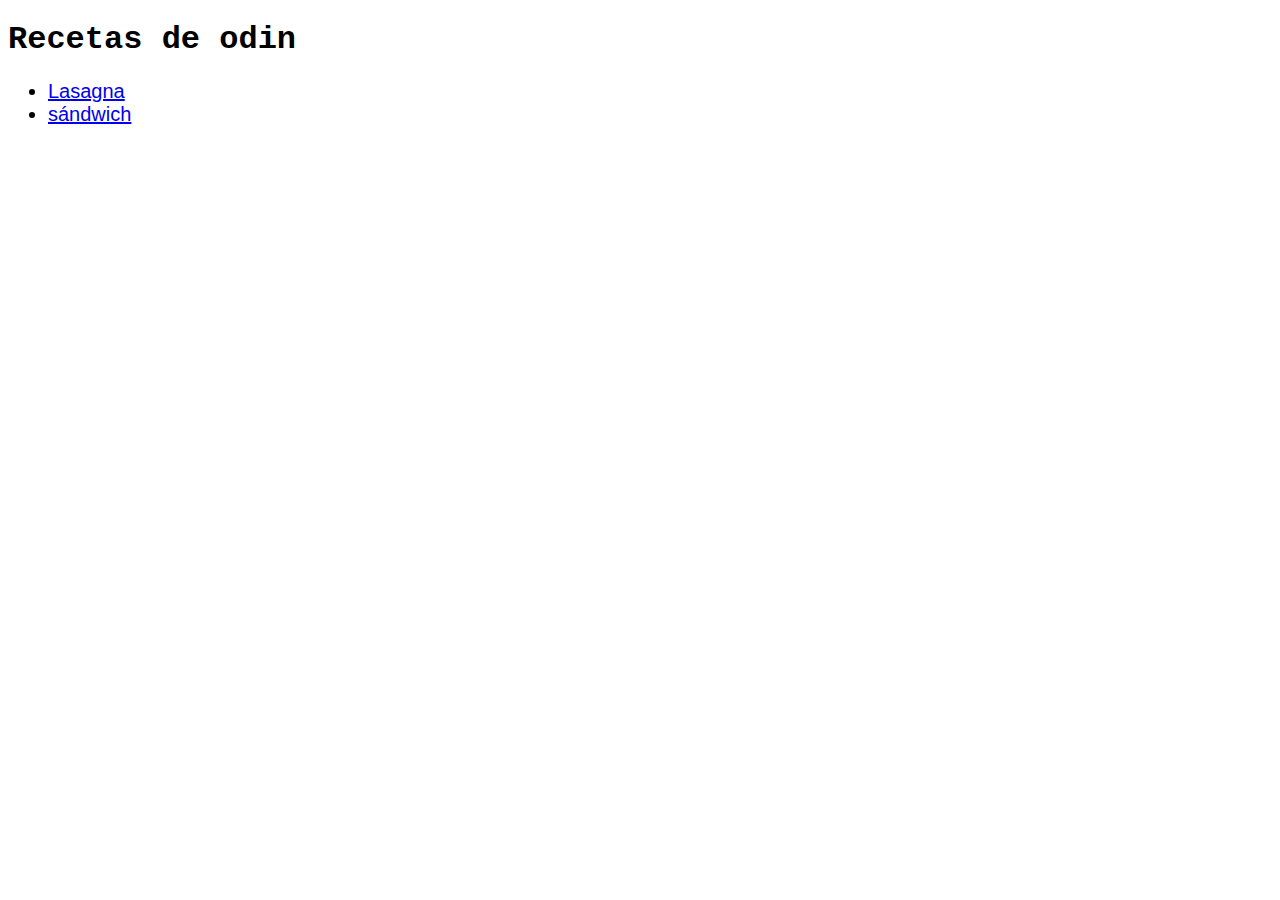
<file: index.html>
<!DOCTYPE html>
<html lang="en">
<head>
    <link rel="stylesheet" href="stylos.css">
    <meta charset="UTF-8">
    <title>Recetas</title>
</head>
<body>
    <h1>Recetas de odin</h1>

    <ul class="lista">
        <li><a href="./recipes/lasagna.html" target="_blank">Lasagna</a></li>   
        <li><a href="./recipes/sandwich.html" target="_blank">sándwich </a></li>

    </ul>



</body>
</html>
</file>
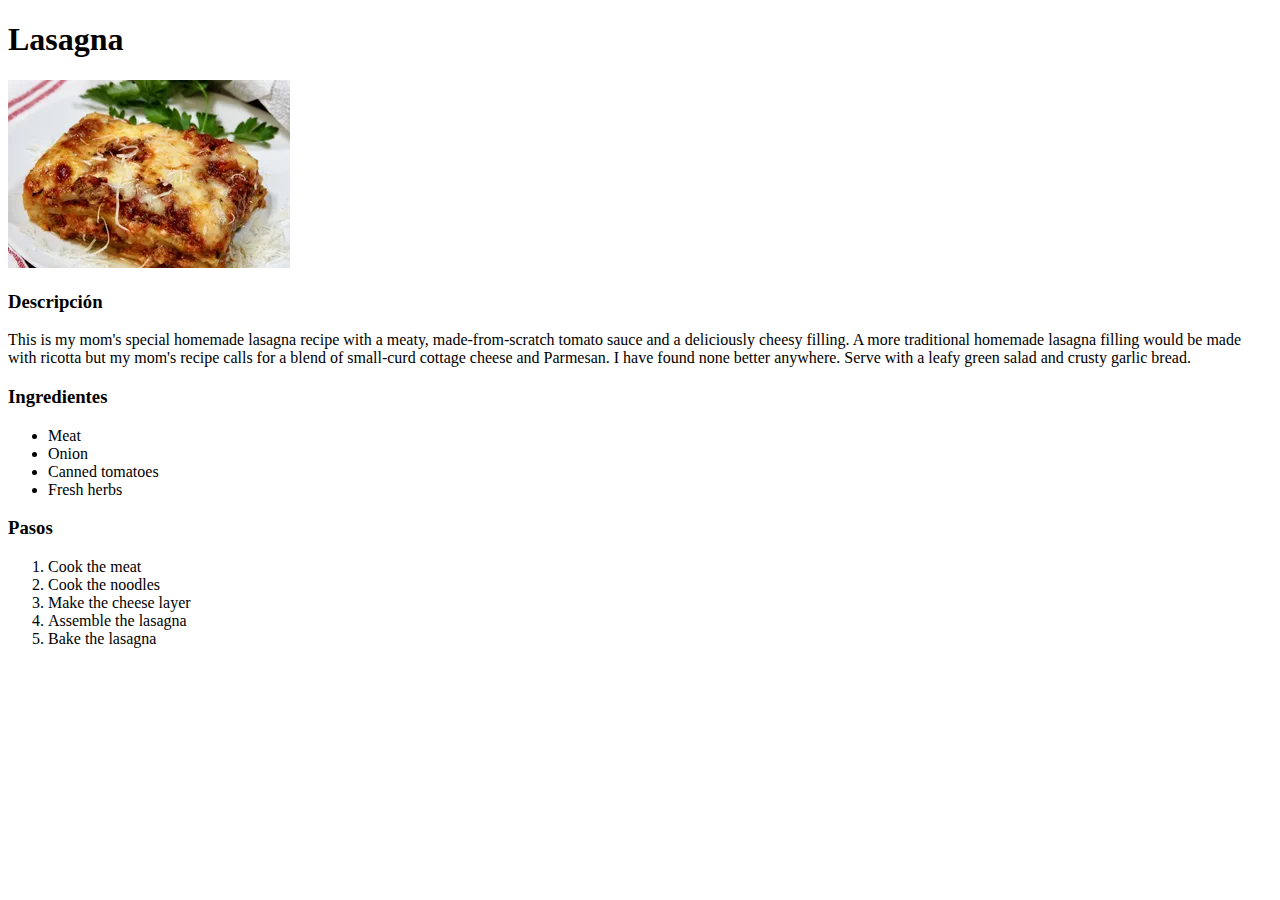
<file: recipes/lasagna.html>
<!DOCTYPE html>
<html lang="en">
<head>
    <meta charset="UTF-8">
    <title>Lasagna</title>
</head>
<body>
    <h1>Lasagna</h1>

    <img src="../img/lagna.png" alt="">
    <h3>Descripción</h3>
    <p>This is my mom's special homemade lasagna recipe with a meaty, made-from-scratch tomato sauce and a deliciously cheesy filling. A more traditional homemade lasagna filling would be made with ricotta but my mom's recipe calls for a blend of small-curd cottage cheese and Parmesan. I have found none better anywhere. Serve with a leafy green salad and crusty garlic bread.   </p>

    <h3>Ingredientes</h3>

    <ul>
        <li>Meat</li>
        <li>Onion</li>
        <li>Canned tomatoes</li>
        <li>Fresh herbs</li>
    </ul>

    <h3>Pasos</h3>

    <ol>
        <li>Cook the meat</li>
        <li>Cook the noodles</li>
        <li>Make the cheese layer</li>
        <li> Assemble the lasagna</li>
        <li>Bake the lasagna</li>
    </ol>





    <a href="./recipes/lasagna.html"></a>
</body>
</html>
</file>
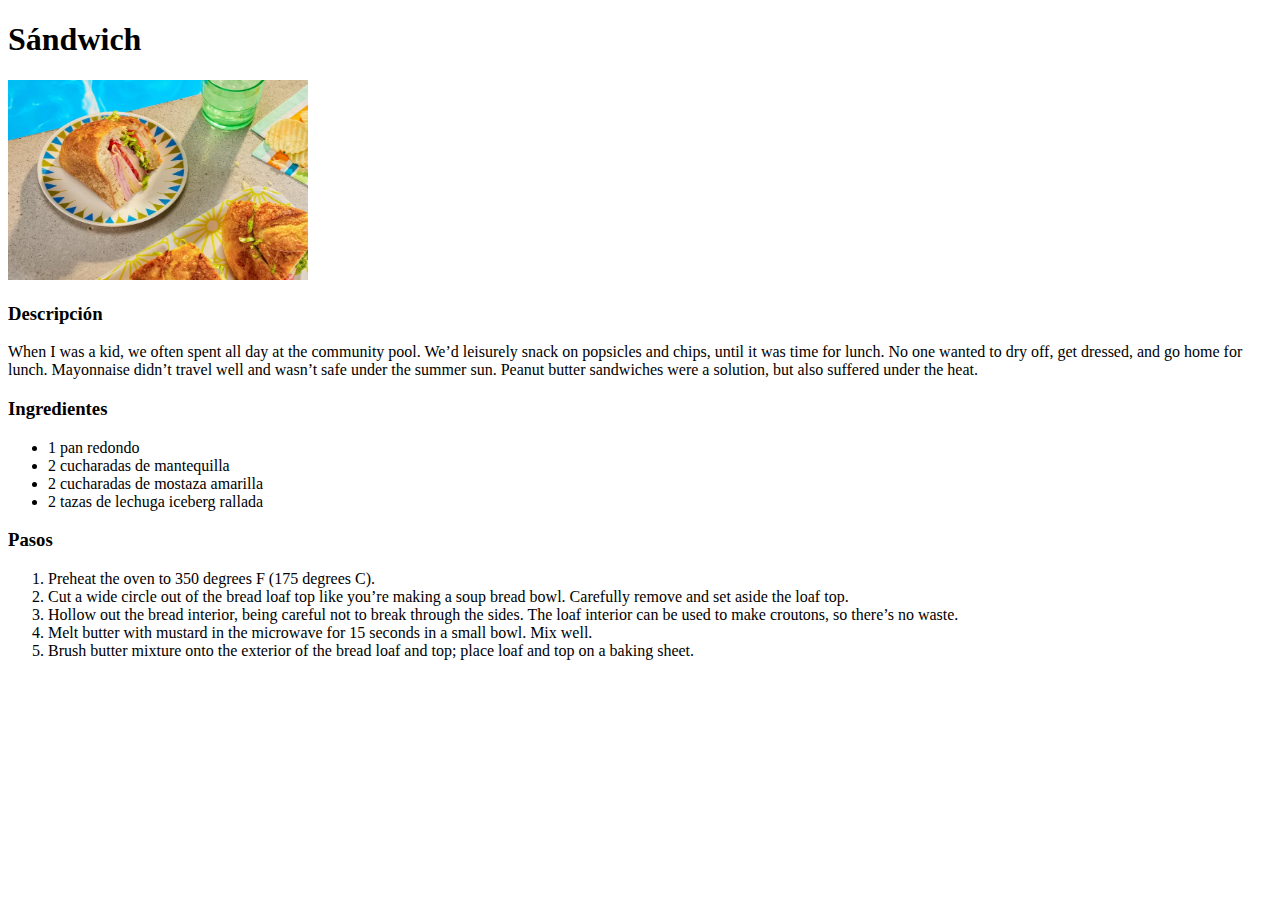
<file: recipes/sandwich.html>
<!DOCTYPE html>
<html lang="en">
<head>
    <meta charset="UTF-8">
    <title>Sándwich</title>
</head>
<body>
    <h1>Sándwich</h1>

    <img src="../img/sandwich.png" alt="" width="300px" height="200px">
    <h3>Descripción</h3>
    <p>When I was a kid, we often spent all day at the community pool. We’d leisurely snack on popsicles and chips, until it was time for lunch. No one wanted to dry off, get dressed, and go home for lunch. Mayonnaise didn’t travel well and wasn’t safe under the summer sun. Peanut butter sandwiches were a solution, but also suffered under the heat. </p>

    <h3>Ingredientes</h3>

    <ul>
        <li>1 pan redondo</li>
        <li>2 cucharadas de mantequilla</li>
        <li>2 cucharadas de mostaza amarilla</li>
        <li>2 tazas de lechuga iceberg rallada</li>
    </ul>

    <h3>Pasos</h3>

    <ol>
        <li>Preheat the oven to 350 degrees F (175 degrees C).</li>
        <li>Cut a wide circle out of the bread loaf top like you’re making a soup bread bowl. Carefully remove and set aside the loaf top. </li>
        <li>Hollow out the bread interior, being careful not to break through the sides. The loaf interior can be used to make croutons, so there’s no waste.</li>
        <li>Melt butter with mustard in the microwave for 15 seconds in a small bowl. Mix well. </li>
        <li>Brush butter mixture onto the exterior of the bread loaf and top; place loaf and top on a baking sheet.

        </li>
    </ol>





    <a href="./recipes/lasagna.html"></a>
</body>
</html>
</file>
<file: stylos.css>
/*Stylos*/

h1{
    font-family:'Courier New', Courier, monospace;
    
}

.lista{
    font-family: 'Gill Sans', 'Gill Sans MT', Calibri, 'Trebuchet MS', sans-serif;
    font-size: 20px;
}
</file>
